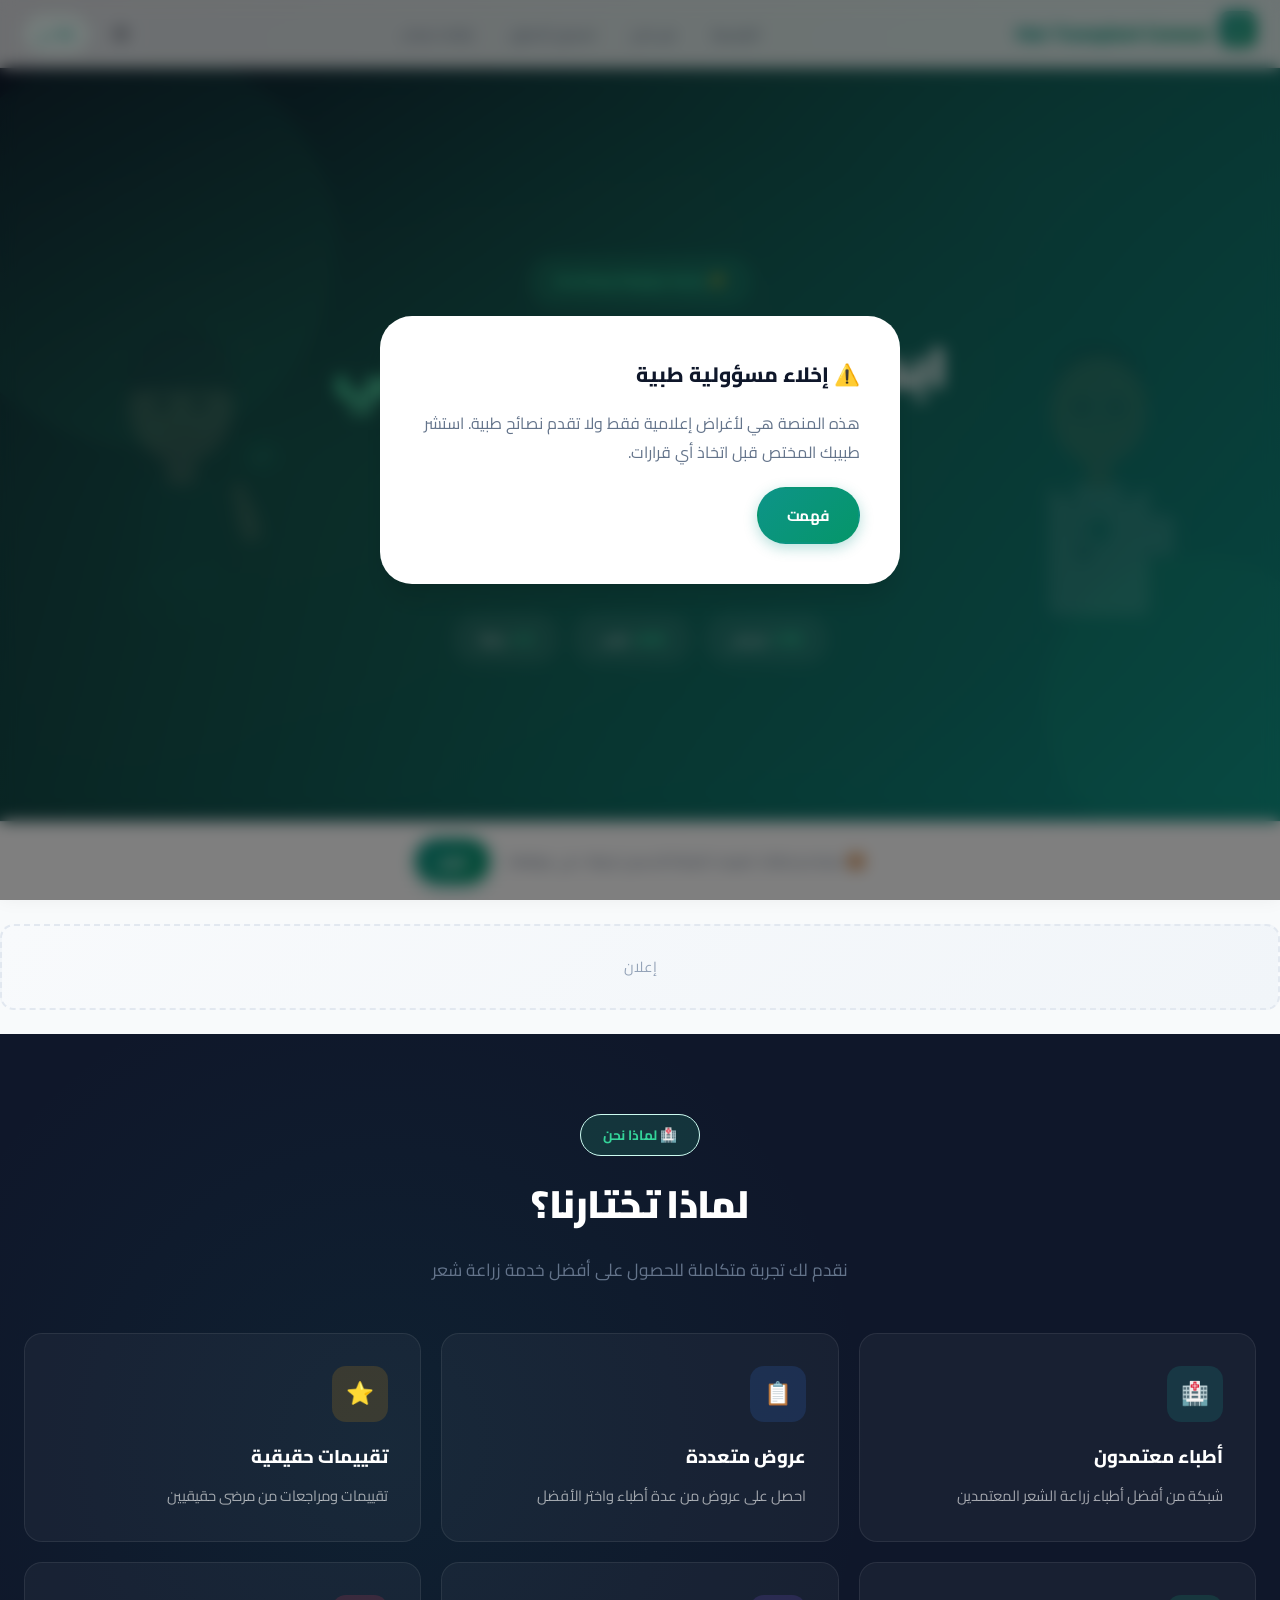
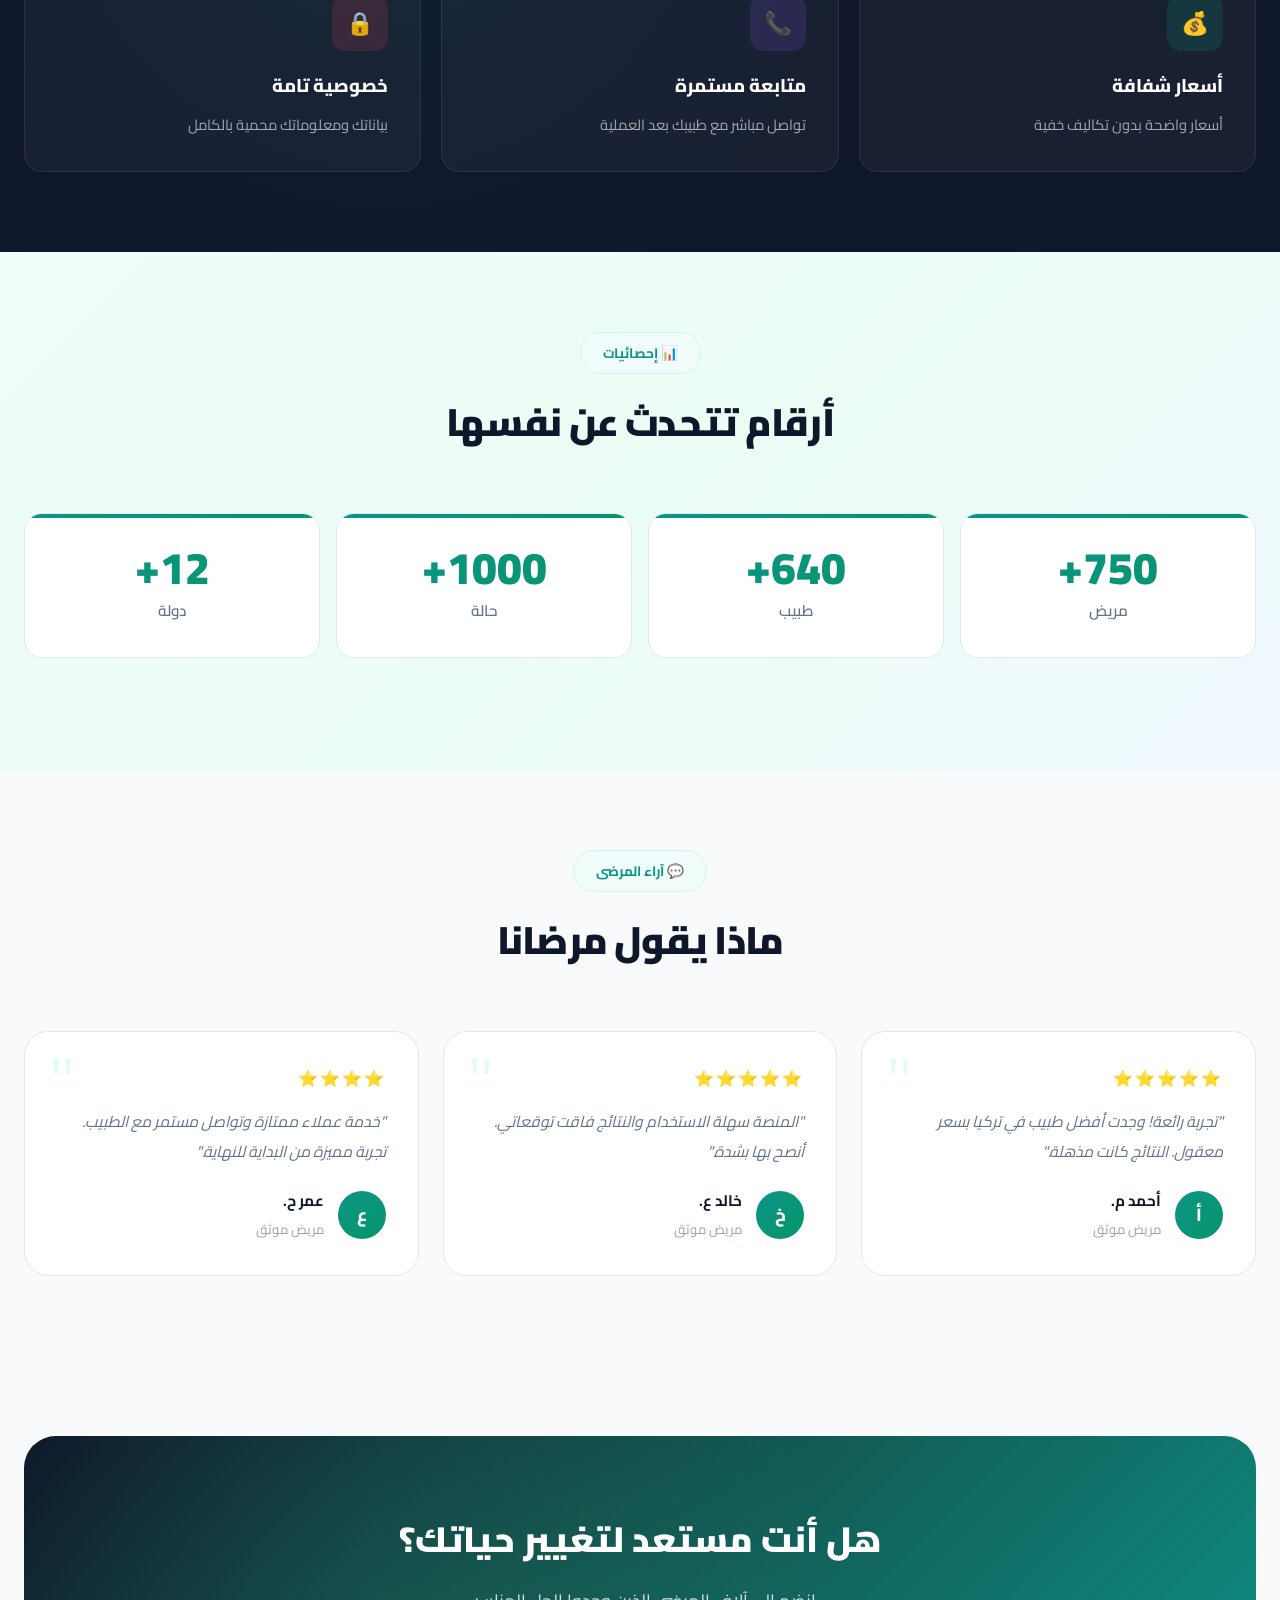
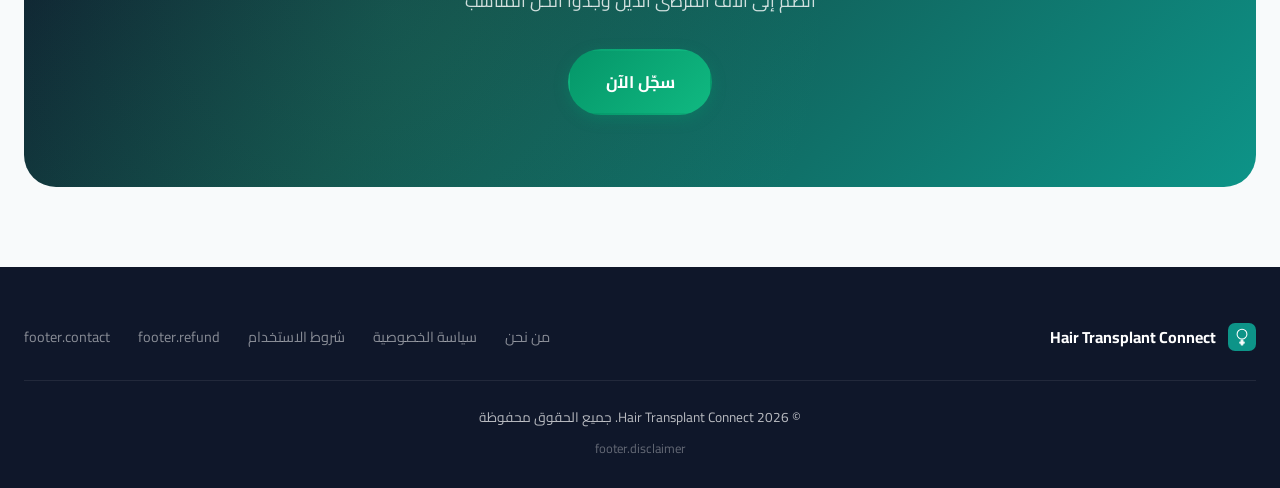
<file: index.html>
<!DOCTYPE html>
<html lang="ar" dir="rtl">
<head>
  <meta charset="UTF-8">
  <meta name="viewport" content="width=device-width, initial-scale=1.0">
  <meta name="description" content="منصة ربط مرضى زراعة الشعر بالأطباء المعتمدين - ابدأ رحلتك نحو شعر صحي مع أفضل الأطباء">
  <meta name="robots" content="index, follow">
  <meta name="keywords" content="زراعة شعر, hair transplant, عيادات زراعة الشعر, أطباء زراعة شعر">
  <meta property="og:title" content="Hair Transplant Connect — زراعة الشعر">
  <meta property="og:description" content="منصة ربط مرضى زراعة الشعر بالأطباء المعتمدين">
  <meta property="og:type" content="website">
  <meta name="twitter:card" content="summary">
  <meta name="theme-color" content="#0d9488">
  <meta name="apple-mobile-web-app-capable" content="yes">
  <meta name="apple-mobile-web-app-status-bar-style" content="black-translucent">
  <meta name="apple-mobile-web-app-title" content="Hair Transplant Connect">
  <title>Hair Transplant Connect | زراعة الشعر</title>

  <!-- Google Fonts - Cairo for Arabic, Inter for English -->
  <link rel="preconnect" href="https://fonts.googleapis.com">
  <link rel="preconnect" href="https://fonts.gstatic.com" crossorigin>
  <link id="fontLink" rel="stylesheet" href="https://fonts.googleapis.com/css2?family=Cairo:wght@300;400;600;700;800;900&display=swap">

  <!-- Favicon -->
  <link rel="icon" type="image/svg+xml" href="icons/icon.svg">
  <link rel="icon" type="image/png" sizes="32x32" href="icons/icon-96.png">
  <link rel="icon" type="image/png" sizes="16x16" href="icons/icon-48.png">
  <link rel="apple-touch-icon" sizes="180x180" href="icons/icon-180.png">
  <link rel="apple-touch-icon" sizes="152x152" href="icons/icon-152.png">
  <link rel="apple-touch-icon" sizes="144x144" href="icons/icon-144.png">
  <link rel="apple-touch-icon" href="icons/icon-180.png">

  <link rel="stylesheet" href="css/style.css?v=20260402f">
  <link rel="manifest" href="manifest.json">
</head>
<body>
  <!-- Header -->
  <header class="header">
    <div class="header-inner">
      <a href="#/" class="logo">
        <div class="logo-icon">
          <svg viewBox="0 0 40 40" width="36" height="36">
            <defs>
              <linearGradient id="logoGrad" x1="0%" y1="0%" x2="100%" y2="100%">
                <stop offset="0%" style="stop-color:#0d9488"/>
                <stop offset="100%" style="stop-color:#059669"/>
              </linearGradient>
            </defs>
            <rect width="40" height="40" rx="10" fill="url(#logoGrad)"/>
            <circle cx="20" cy="16" r="7" fill="none" stroke="white" stroke-width="1.5"/>
            <line x1="18" y1="10" x2="17" y2="7" stroke="#6ee7b7" stroke-width="1.2" stroke-linecap="round"/>
            <line x1="20" y1="9" x2="20" y2="6" stroke="#6ee7b7" stroke-width="1.2" stroke-linecap="round"/>
            <line x1="22" y1="10" x2="23" y2="7" stroke="#6ee7b7" stroke-width="1.2" stroke-linecap="round"/>
            <rect x="18" y="24" width="4" height="8" rx="1" fill="white" opacity="0.9"/>
            <rect x="16" y="26.5" width="8" height="3" rx="1" fill="white" opacity="0.9"/>
          </svg>
        </div>
        <span class="logo-text">Hair Transplant Connect</span>
      </a>
      <nav class="nav-links" id="navLinks">
        <a href="#/">الرئيسية</a>
        <a href="#/login">تسجيل الدخول</a>
      </nav>
      <div class="header-actions">
        <span class="user-badge" id="userBadge" style="display:none"></span>
        <button class="notif-bell" id="notifBell" title="Notifications">
          <svg width="20" height="20" viewBox="0 0 24 24" fill="none" stroke="currentColor" stroke-width="2" stroke-linecap="round" stroke-linejoin="round"><path d="M18 8A6 6 0 0 0 6 8c0 7-3 9-3 9h18s-3-2-3-9"/><path d="M13.73 21a2 2 0 0 1-3.46 0"/></svg>
          <span class="notif-count" id="notifCount" style="display:none">0</span>
        </button>
        <button class="theme-toggle" id="themeToggle" title="ليل / نهار">
          <svg class="icon-sun" width="20" height="20" viewBox="0 0 24 24" fill="none" stroke="currentColor" stroke-width="2"><circle cx="12" cy="12" r="5"/><line x1="12" y1="1" x2="12" y2="3"/><line x1="12" y1="21" x2="12" y2="23"/><line x1="4.22" y1="4.22" x2="5.64" y2="5.64"/><line x1="18.36" y1="18.36" x2="19.78" y2="19.78"/><line x1="1" y1="12" x2="3" y2="12"/><line x1="21" y1="12" x2="23" y2="12"/><line x1="4.22" y1="19.78" x2="5.64" y2="18.36"/><line x1="18.36" y1="5.64" x2="19.78" y2="4.22"/></svg>
          <svg class="icon-moon" width="20" height="20" viewBox="0 0 24 24" fill="none" stroke="currentColor" stroke-width="2" style="display:none"><path d="M21 12.79A9 9 0 1 1 11.21 3 7 7 0 0 0 21 12.79z"/></svg>
        </button>
        <button class="lang-toggle" id="langToggle">EN / ع</button>
        <button class="logout-btn" id="logoutBtn" style="display:none">تسجيل الخروج</button>
        <button class="mobile-menu-btn" id="mobileMenuBtn">
          <svg width="24" height="24" viewBox="0 0 24 24" fill="none" stroke="currentColor" stroke-width="2"><line x1="3" y1="6" x2="21" y2="6"/><line x1="3" y1="12" x2="21" y2="12"/><line x1="3" y1="18" x2="21" y2="18"/></svg>
        </button>
      </div>
    </div>
  </header>

  <!-- Main App -->
  <main id="app">
    <!-- Fallback content (shows if JS fails) -->
    <section class="hero">
      <div class="hero-bg"></div>
      <div class="hero-gradient"></div>
      <div class="hero-particles"></div>
      <div class="hero-content">
        <span class="hero-badge">✨ منصة موثوقة ومعتمدة</span>
        <h1 class="hero-title">ابدأ رحلتك نحو <span class="gradient-text">شعر صحي</span></h1>
        <p class="hero-subtitle">منصة موثوقة تربطك بأفضل أطباء زراعة الشعر في المنطقة</p>
        <div class="hero-ctas">
          <a href="#/register/patient" class="btn btn-accent btn-lg pulse-btn">ابدأ الآن</a>
          <a href="#/register/doctor" class="btn btn-outline-light btn-lg">انضم كطبيب</a>
        </div>
        <div class="hero-stats">
          <div class="stat-pill"><strong>2,500+</strong> مريض</div>
          <div class="stat-pill"><strong>150+</strong> طبيب</div>
          <div class="stat-pill"><strong>12+</strong> دولة</div>
        </div>
      </div>
    </section>
  </main>

  <!-- Footer -->
  <footer class="footer">
    <div class="footer-top">
      <div class="footer-brand">
        <svg viewBox="0 0 40 40" width="28" height="28">
          <rect width="40" height="40" rx="10" fill="#0d9488"/>
          <circle cx="20" cy="16" r="7" fill="none" stroke="white" stroke-width="1.5"/>
          <rect x="18" y="24" width="4" height="8" rx="1" fill="white" opacity="0.9"/>
          <rect x="16" y="26.5" width="8" height="3" rx="1" fill="white" opacity="0.9"/>
        </svg>
        <span>Hair Transplant Connect</span>
      </div>
      <div class="footer-links">
        <a href="#/about" data-t="nav.about">من نحن</a>
        <a href="#/privacy" data-t="footer.privacy">سياسة الخصوصية</a>
        <a href="#/terms" data-t="footer.terms">شروط الاستخدام</a>
        <a href="#/refund" data-t="footer.refund">سياسة الاسترجاع</a>
        <a href="#/contact" data-t="footer.contact">تواصل معنا</a>
      </div>
    </div>
    <div class="footer-bottom">
      <p>© 2026 Hair Transplant Connect. <span data-t="footer.rights">جميع الحقوق محفوظة</span></p>
      <p class="medical-disclaimer" data-t="footer.disclaimer">هذه المنصة لأغراض إعلامية فقط ولا تقدم نصائح طبية</p>
    </div>
  </footer>

  <!-- Modals -->
  <div id="disclaimerModal" style="display:none"></div>
  <div id="cookieBanner" style="display:none"></div>
  <div id="toastContainer"></div>

  <!-- Service Worker -->
  <script>
    if ('serviceWorker' in navigator) {
      navigator.serviceWorker.register('sw.js').catch(function(){});
    }
  </script>

  <!-- App Scripts -->
  <script src="js/i18n.js?v=20260402f"></script>
  <script src="js/data.js?v=20260402f"></script>
  <script src="js/app.js?v=20260402f"></script>
</body>
</html>
</file>
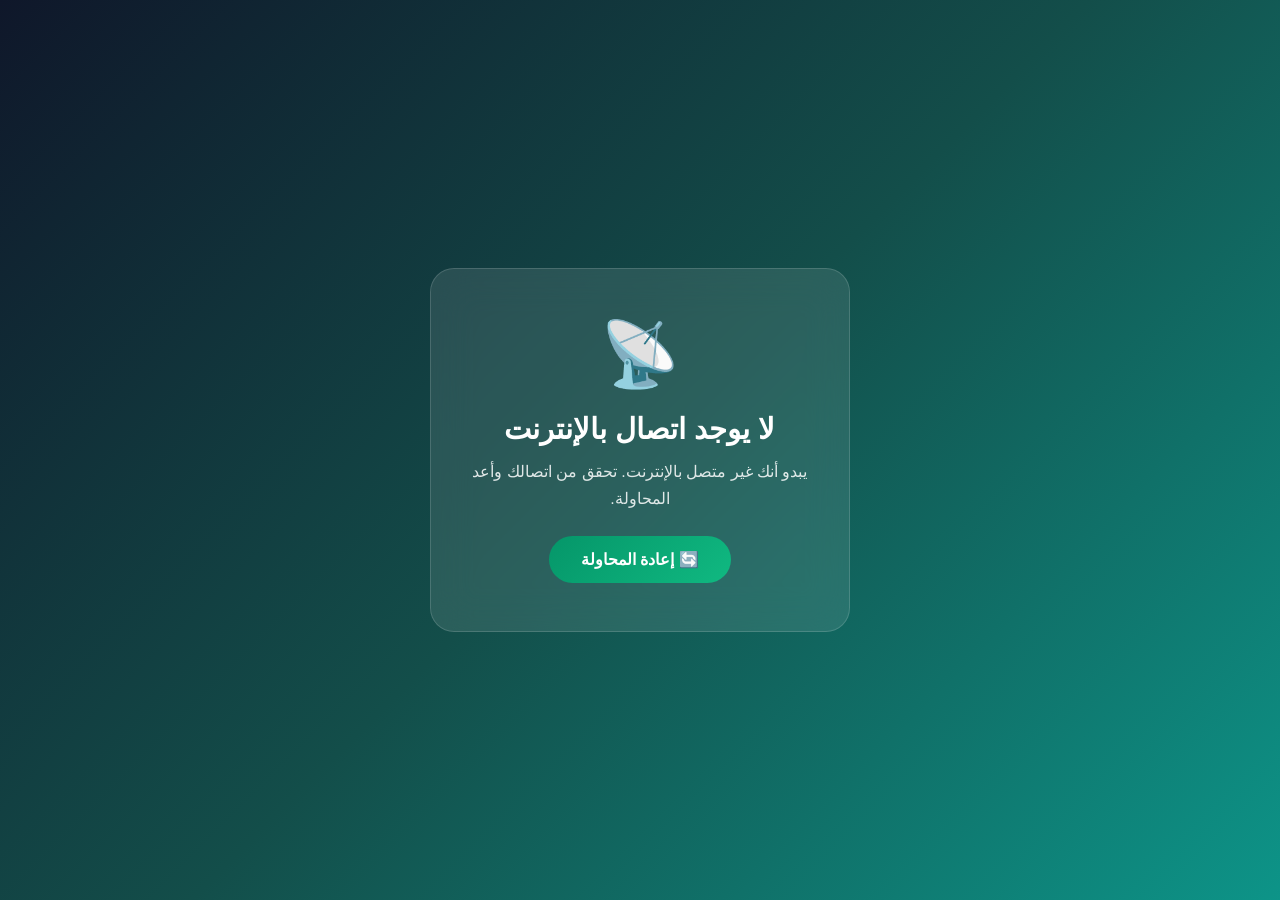
<file: offline.html>
<!DOCTYPE html>
<html lang="ar" dir="rtl">
<head>
  <meta charset="UTF-8">
  <meta name="viewport" content="width=device-width, initial-scale=1.0">
  <title>بدون اتصال | Hair Transplant Connect</title>
  <link rel="icon" type="image/png" href="icons/icon-96.png">
  <style>
    * { box-sizing: border-box; margin: 0; padding: 0; }
    body {
      font-family: 'Cairo', 'Segoe UI', Tahoma, Arial, sans-serif;
      background: linear-gradient(135deg, #0f172a, #134e4a, #0d9488);
      min-height: 100vh;
      display: flex; align-items: center; justify-content: center;
      color: white; text-align: center; padding: 20px;
    }
    .card {
      background: rgba(255,255,255,0.1); backdrop-filter: blur(20px);
      border: 1px solid rgba(255,255,255,0.15);
      border-radius: 24px; padding: 48px 32px; max-width: 420px;
    }
    .icon { font-size: 4rem; margin-bottom: 20px; }
    h1 { font-size: 1.8rem; margin-bottom: 12px; }
    p { opacity: 0.85; font-size: 1rem; line-height: 1.7; margin-bottom: 24px; }
    .btn {
      display: inline-block; padding: 14px 32px;
      background: linear-gradient(135deg, #059669, #10b981);
      color: white; border: none; border-radius: 999px;
      font-size: 1rem; font-weight: 700; cursor: pointer;
      text-decoration: none; transition: 0.3s;
    }
    .btn:hover { transform: translateY(-2px); box-shadow: 0 8px 25px rgba(5,150,105,0.4); }
  </style>
</head>
<body>
  <div class="card">
    <div class="icon">📡</div>
    <h1>لا يوجد اتصال بالإنترنت</h1>
    <p>يبدو أنك غير متصل بالإنترنت. تحقق من اتصالك وأعد المحاولة.</p>
    <button class="btn" onclick="location.reload()">🔄 إعادة المحاولة</button>
  </div>
</body>
</html>
</file>
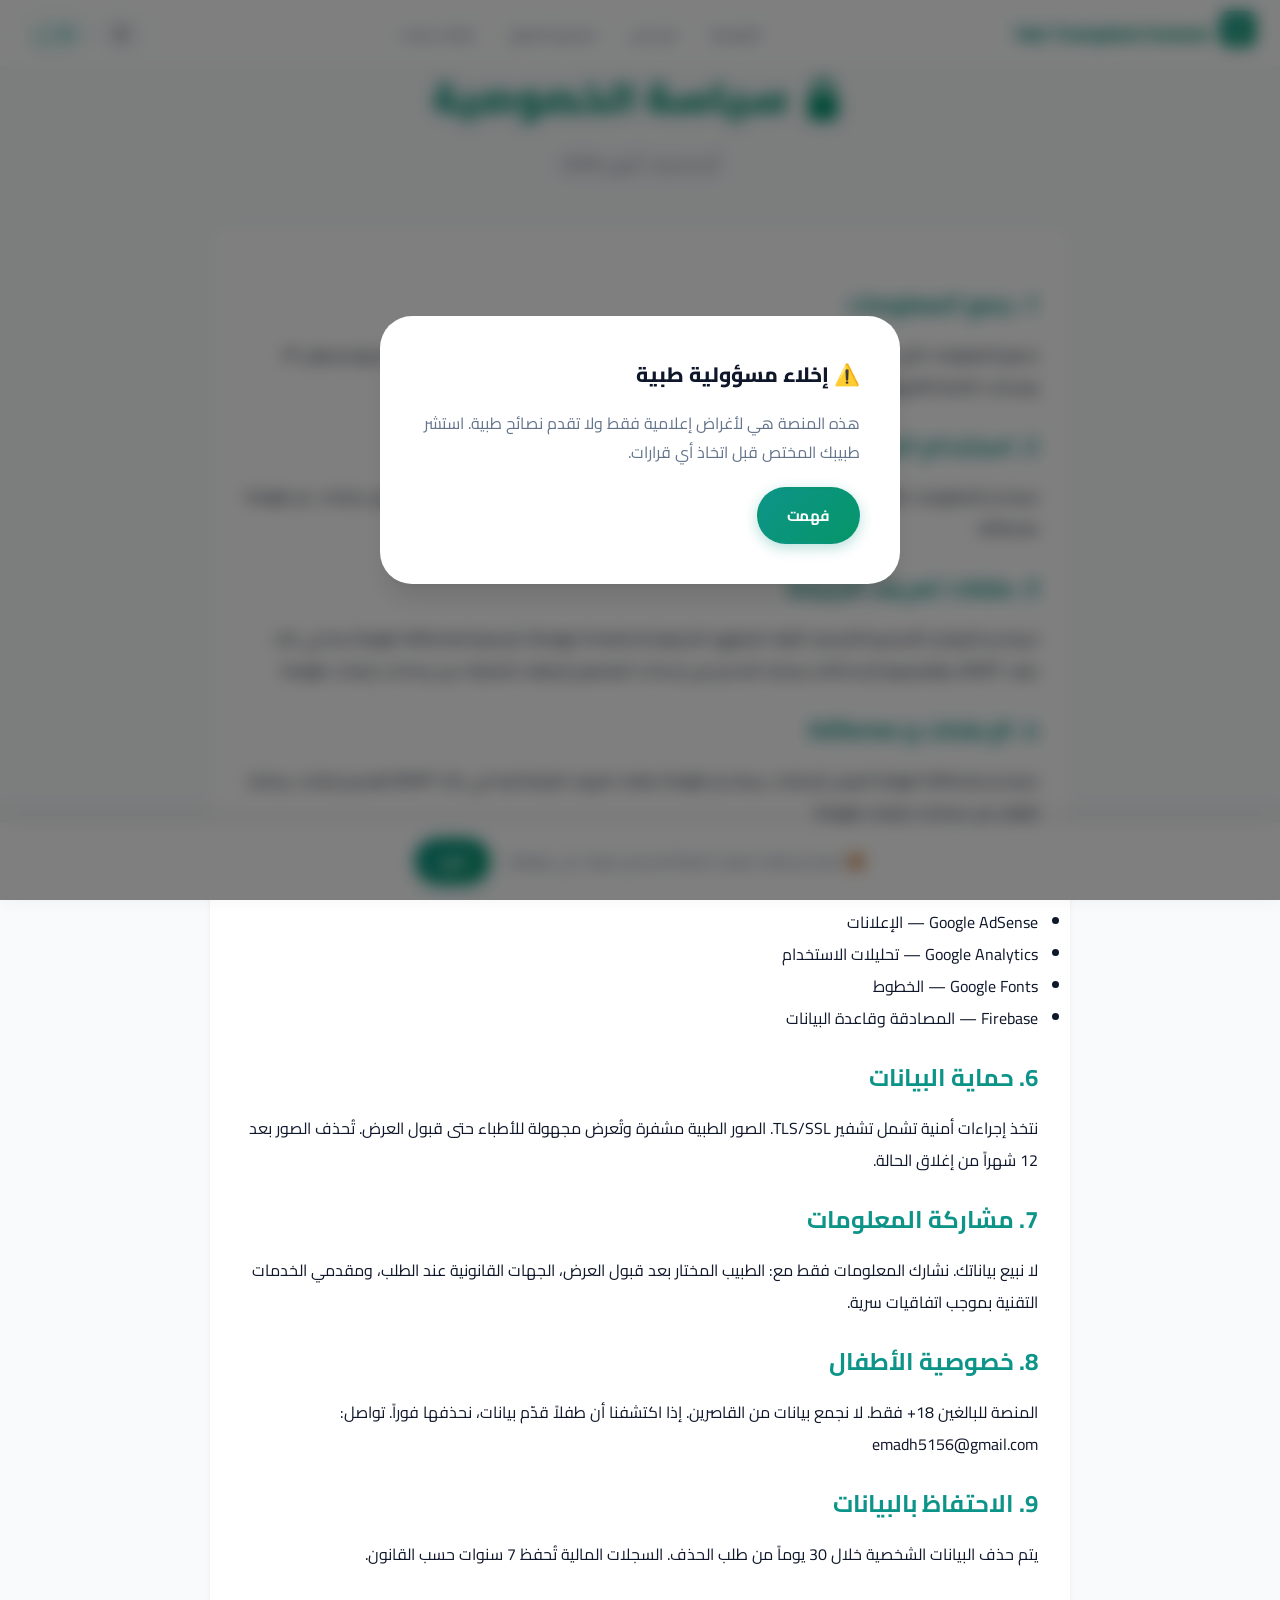
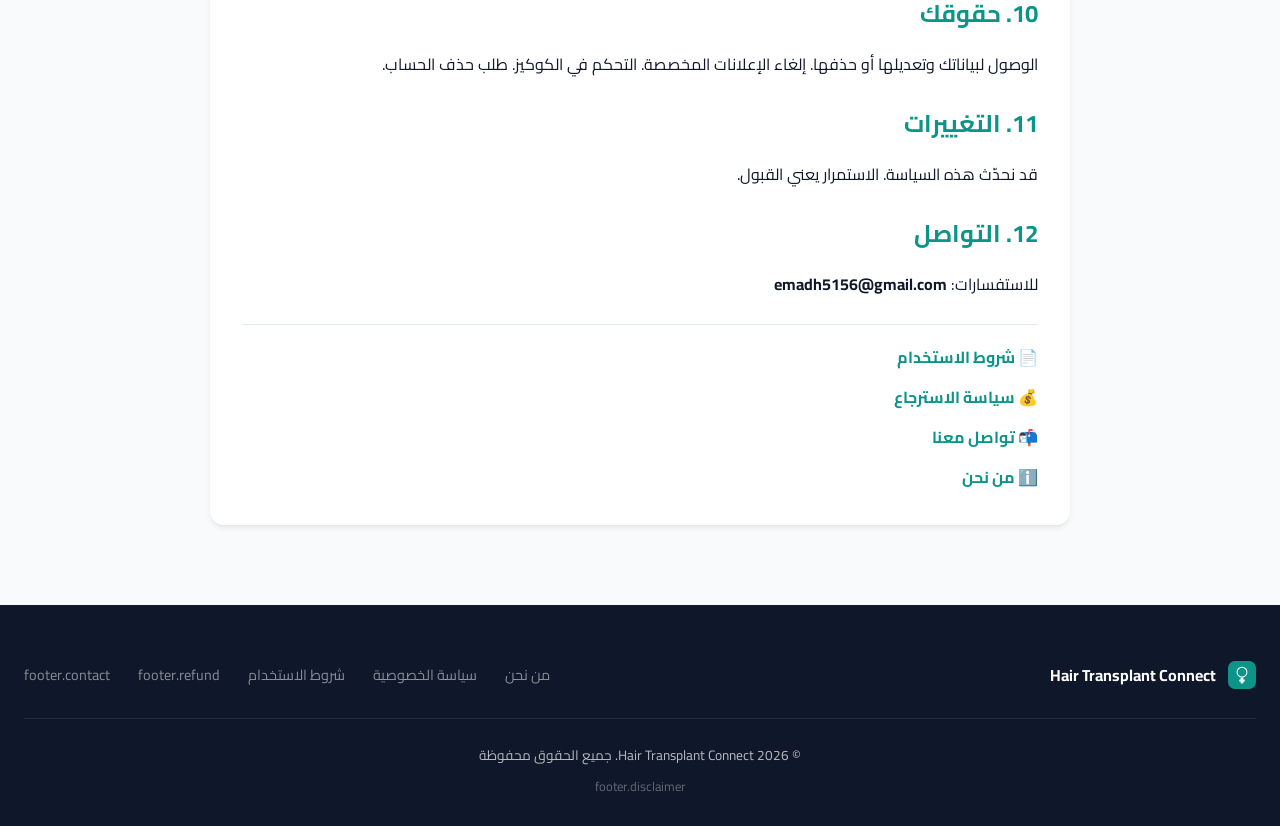
<file: privacy.html>
<!DOCTYPE html>
<html lang="ar" dir="rtl">
<head>
  <meta charset="UTF-8">
  <meta name="viewport" content="width=device-width, initial-scale=1.0">
  <title>سياسة الخصوصية | Hair Transplant Connect</title>
  <meta http-equiv="refresh" content="0;url=index.html#/privacy">
  <link rel="icon" type="image/png" href="icons/icon-96.png">
</head>
<body>
  <script>location.replace('index.html#/privacy');</script>
  <p>جاري التحويل... <a href="index.html#/privacy">اضغط هنا</a></p>
</body>
</html>
</file>
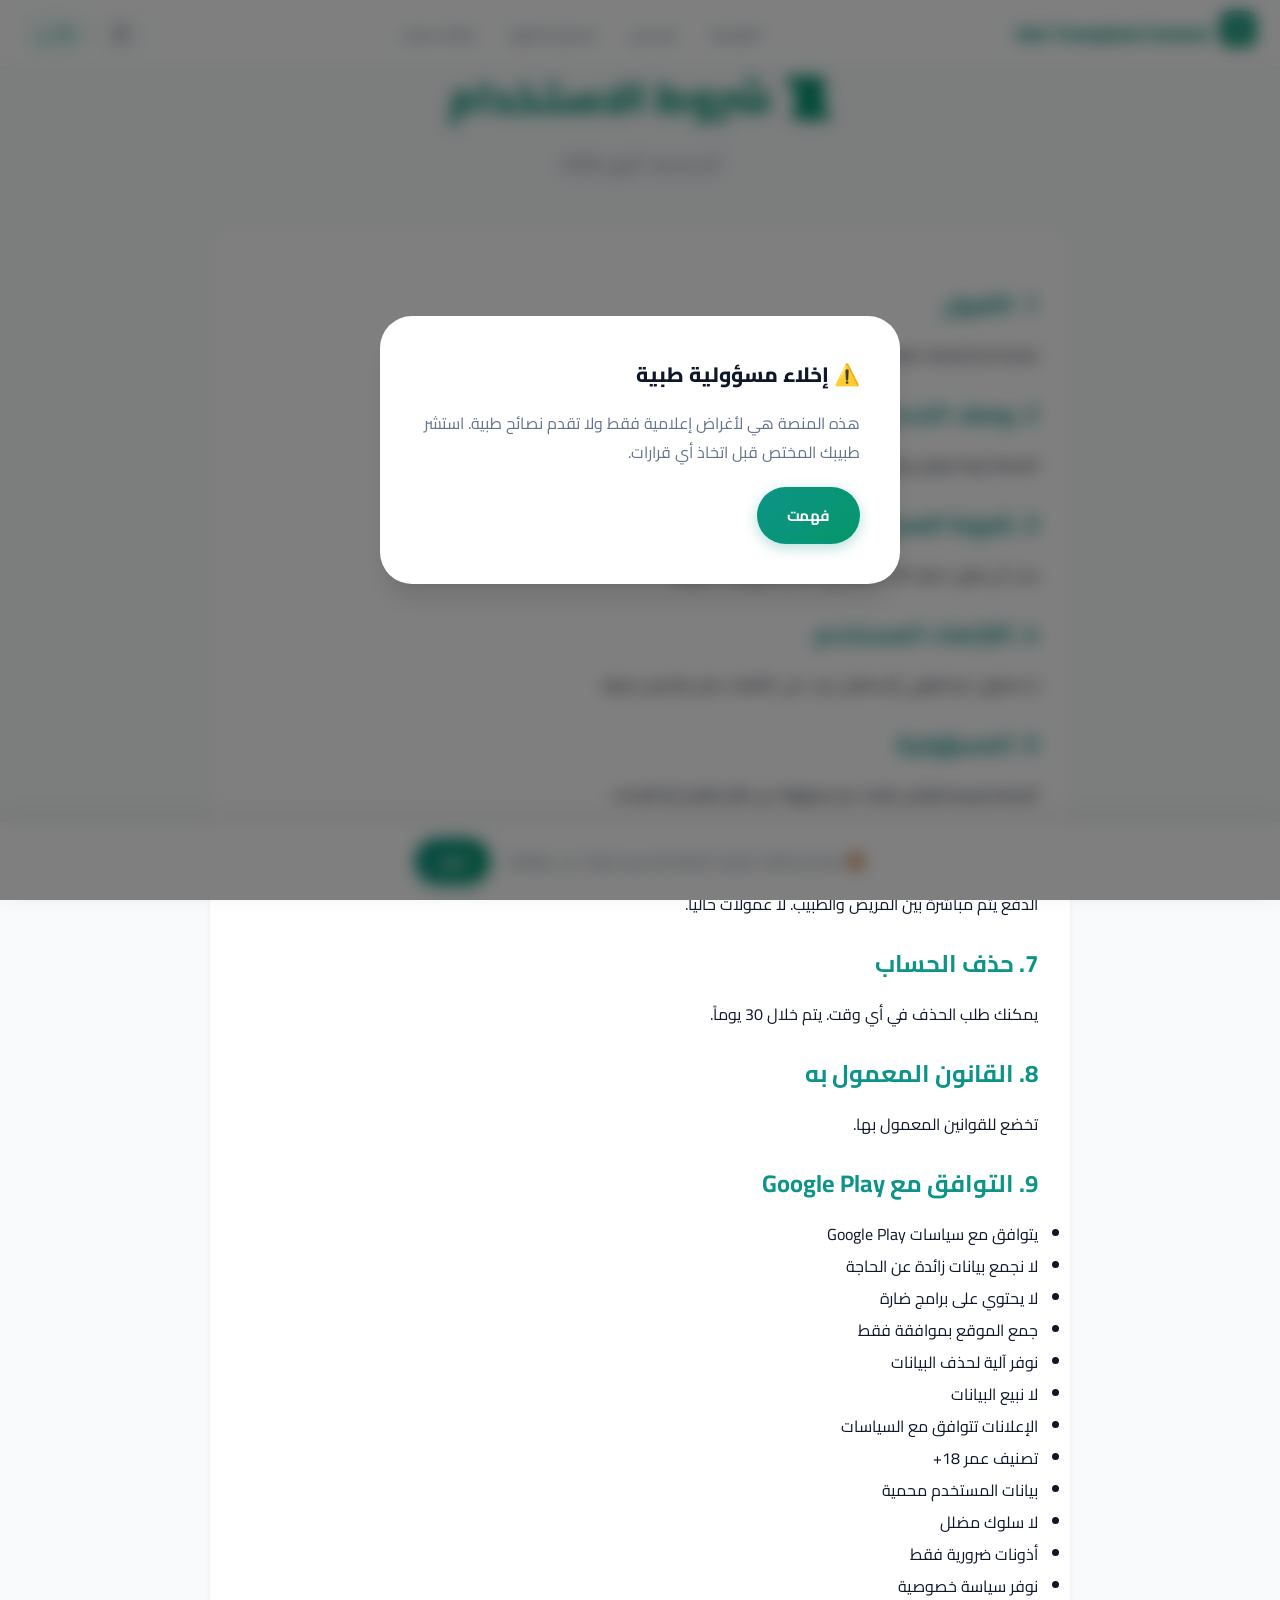
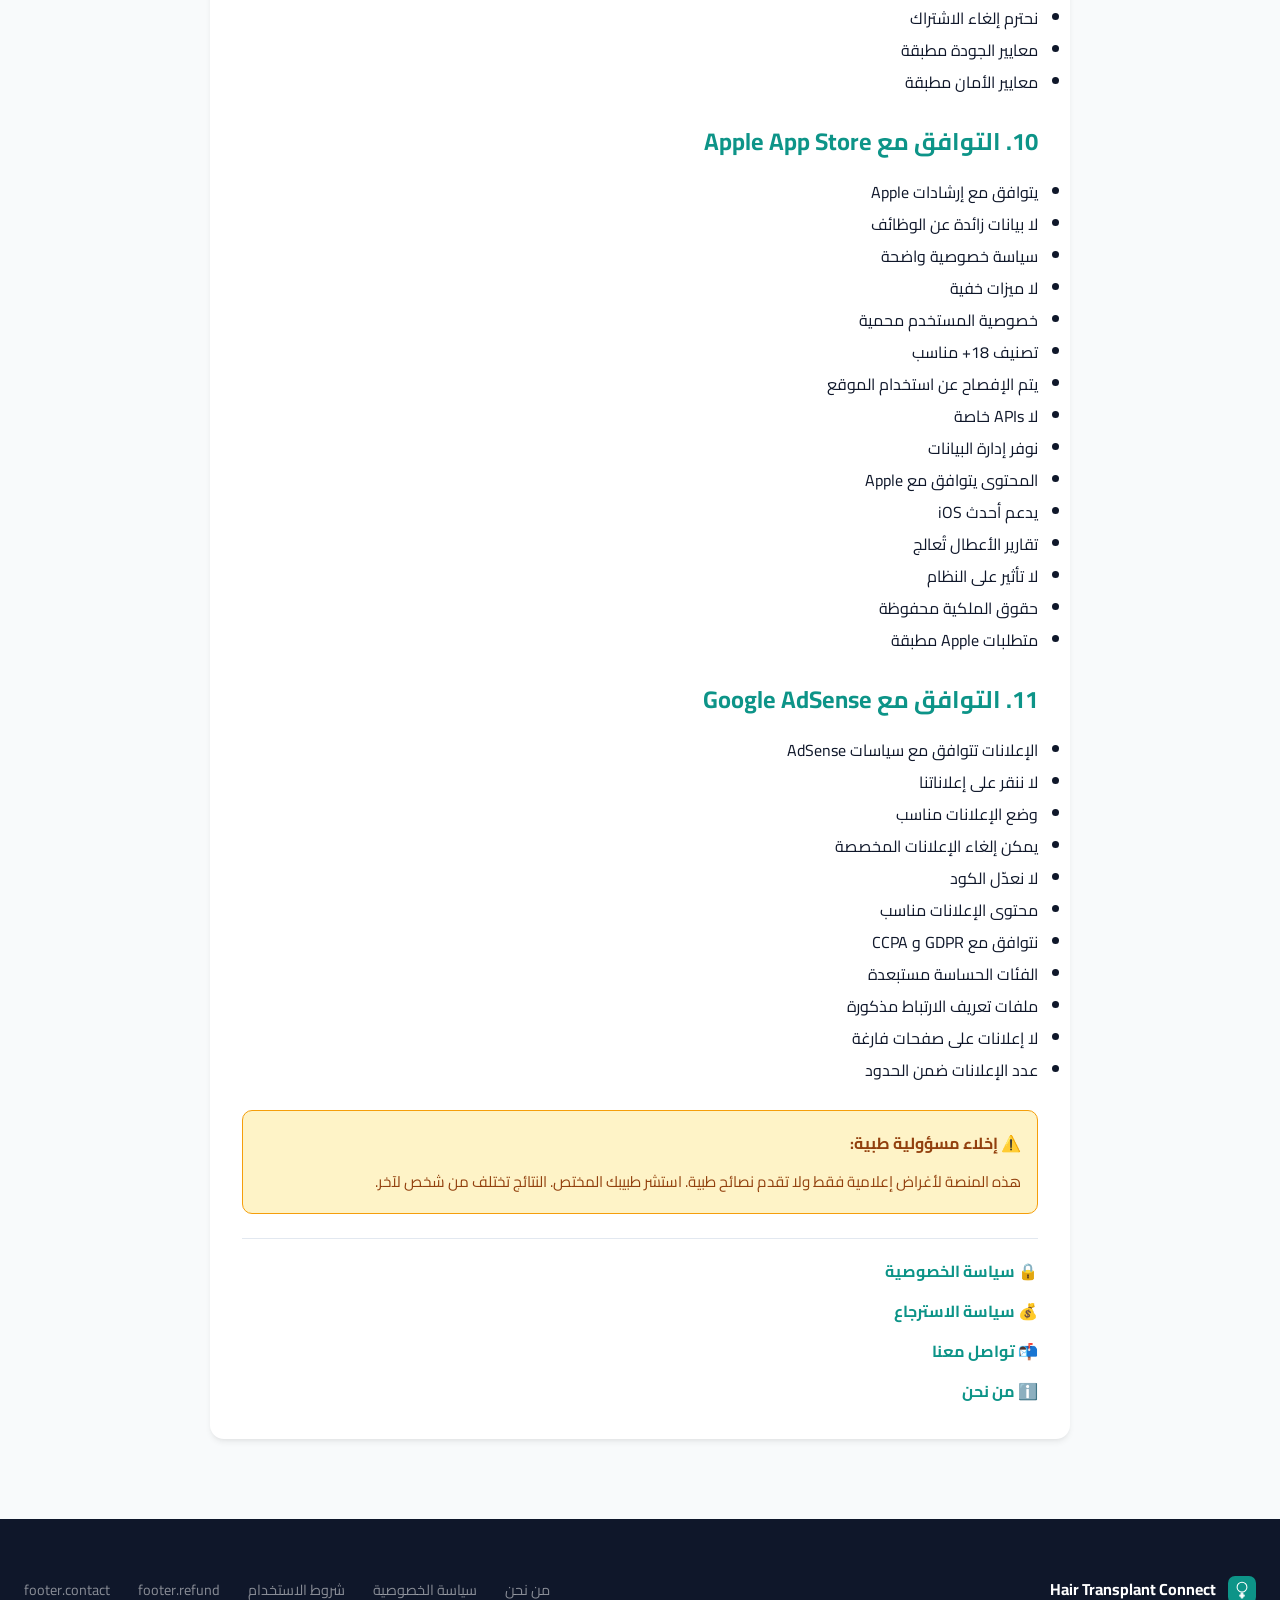
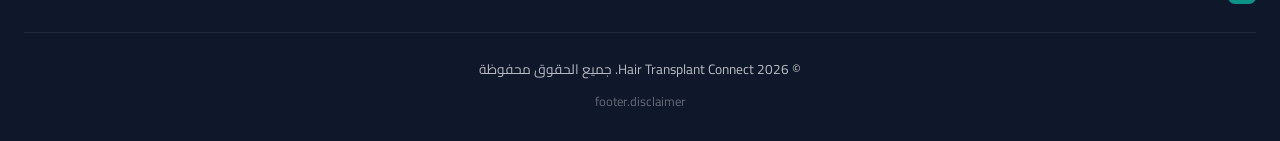
<file: terms.html>
<!DOCTYPE html>
<html lang="ar" dir="rtl">
<head>
  <meta charset="UTF-8">
  <meta name="viewport" content="width=device-width, initial-scale=1.0">
  <title>شروط الاستخدام | Hair Transplant Connect</title>
  <meta http-equiv="refresh" content="0;url=index.html#/terms">
  <link rel="icon" type="image/png" href="icons/icon-96.png">
</head>
<body>
  <script>location.replace('index.html#/terms');</script>
  <p>جاري التحويل... <a href="index.html#/terms">اضغط هنا</a></p>
</body>
</html>
</file>
<file: css/style.css>
/* ═══════════════════════════════════════════════════
   HAIR TRANSPLANT CONNECT — Modern Master Stylesheet
   Teal/Emerald Medical Theme
   ═══════════════════════════════════════════════════ */

/* ── CSS Variables ── */
:root {
  --primary: #0d9488;
  --primary-light: #14b8a6;
  --primary-dark: #0f766e;
  --primary-50: #f0fdfa;
  --primary-100: #ccfbf1;
  --primary-200: #99f6e4;
  --accent: #059669;
  --accent-light: #34d399;
  --accent-dark: #047857;
  --gold: #f59e0b;
  --gold-light: #fbbf24;
  --rose: #f43f5e;
  --rose-light: #fb7185;
  --bg: #f8fafb;
  --bg-card: #ffffff;
  --bg-dark: #0f172a;
  --bg-darker: #020617;
  --text: #0f172a;
  --text-secondary: #64748b;
  --text-light: #94a3b8;
  --text-inverse: #ffffff;
  --border: #e2e8f0;
  --border-light: #f1f5f9;
  --shadow-sm: 0 1px 2px rgba(0,0,0,0.05);
  --shadow-md: 0 4px 6px -1px rgba(0,0,0,0.07), 0 2px 4px -2px rgba(0,0,0,0.05);
  --shadow-lg: 0 10px 15px -3px rgba(0,0,0,0.08), 0 4px 6px -4px rgba(0,0,0,0.05);
  --shadow-xl: 0 20px 25px -5px rgba(0,0,0,0.1), 0 8px 10px -6px rgba(0,0,0,0.06);
  --shadow-glow: 0 0 20px rgba(13,148,136,0.15);
  --shadow-glow-accent: 0 0 20px rgba(5,150,105,0.15);
  --radius-sm: 10px;
  --radius-md: 14px;
  --radius-lg: 18px;
  --radius-xl: 24px;
  --radius-2xl: 32px;
  --radius-full: 999px;
  --font: 'Cairo', 'Segoe UI', Tahoma, Arial, 'Noto Sans Arabic', sans-serif;
  --transition: 0.3s cubic-bezier(0.4, 0, 0.2, 1);
  --transition-bounce: 0.4s cubic-bezier(0.34, 1.56, 0.64, 1);
  --gradient-primary: linear-gradient(135deg, #0d9488, #059669);
  --gradient-primary-h: linear-gradient(90deg, #0d9488, #059669);
  --gradient-hero: linear-gradient(135deg, #0f172a 0%, #134e4a 40%, #0d9488 100%);
  --gradient-mint: linear-gradient(135deg, #34d399, #14b8a6);
  --gradient-card: linear-gradient(135deg, #f0fdfa, #ecfdf5);
  --gradient-warm: linear-gradient(135deg, #f59e0b, #f97316);
}

/* ── Dark Theme ── */
[data-theme="dark"] {
  --bg: #0f172a;
  --bg-card: #1e293b;
  --bg-dark: #020617;
  --bg-darker: #000000;
  --text: #f1f5f9;
  --text-secondary: #94a3b8;
  --text-light: #64748b;
  --text-inverse: #0f172a;
  --border: #334155;
  --border-light: #1e293b;
  --primary-50: #0f172a;
  --primary-100: #134e4a;
  --primary-200: #115e59;
  --shadow-sm: 0 1px 2px rgba(0,0,0,0.3);
  --shadow-md: 0 4px 6px -1px rgba(0,0,0,0.4), 0 2px 4px -2px rgba(0,0,0,0.3);
  --shadow-lg: 0 10px 15px -3px rgba(0,0,0,0.5), 0 4px 6px -4px rgba(0,0,0,0.4);
  --shadow-xl: 0 20px 25px -5px rgba(0,0,0,0.6), 0 8px 10px -6px rgba(0,0,0,0.5);
  --shadow-glow: 0 0 30px rgba(13,148,136,0.25);
  --gradient-card: linear-gradient(135deg, #1e293b, #134e4a);
}

/* ── Theme Toggle Button ── */
.theme-toggle {
  background: none;
  border: 2px solid var(--border);
  border-radius: var(--radius-full);
  padding: 6px 10px;
  cursor: pointer;
  color: var(--text);
  transition: var(--transition);
  display: inline-flex;
  align-items: center;
  gap: 4px;
  line-height: 1;
}
.theme-toggle:hover {
  border-color: var(--primary);
  background: var(--primary-50);
  color: var(--primary);
}

/* ── Reset ── */
*, *::before, *::after { box-sizing: border-box; margin: 0; padding: 0; }
html { scroll-behavior: smooth; }

body {
  font-family: var(--font);
  background: var(--bg);
  color: var(--text);
  line-height: 1.8;
  overflow-x: hidden;
  -webkit-font-smoothing: antialiased;
  -moz-osx-font-smoothing: grayscale;
}

[dir="ltr"] body { font-family: 'Inter', 'Segoe UI', Tahoma, Arial, sans-serif; }

a { color: var(--primary); text-decoration: none; transition: var(--transition); }
a:hover { color: var(--primary-dark); }
img { max-width: 100%; display: block; }

/* ── Scrollbar ── */
::-webkit-scrollbar { width: 8px; }
::-webkit-scrollbar-track { background: var(--bg); }
::-webkit-scrollbar-thumb { background: linear-gradient(180deg, var(--primary-light), var(--accent-light)); border-radius: 10px; }
::-webkit-scrollbar-thumb:hover { background: var(--primary); }

/* ── Selection ── */
::selection { background: var(--primary-200); color: var(--bg-dark); }

/* ═══════════ BUTTONS ═══════════ */
.btn {
  display: inline-flex; align-items: center; justify-content: center; gap: 8px;
  padding: 12px 28px; border-radius: var(--radius-full);
  font-family: inherit; font-weight: 700; font-size: 0.95rem;
  border: 2px solid transparent; cursor: pointer;
  transition: all var(--transition); white-space: nowrap;
  letter-spacing: -0.01em;
}
.btn-sm { padding: 8px 20px; font-size: 0.85rem; }
.btn-lg { padding: 16px 36px; font-size: 1.05rem; }
.btn-full { width: 100%; justify-content: center; }
.btn-block { width: 100%; justify-content: center; }

.btn-primary {
  background: var(--gradient-primary); color: white;
  border-color: transparent;
  box-shadow: 0 4px 14px rgba(13,148,136,0.3);
}
.btn-primary:hover {
  transform: translateY(-2px);
  box-shadow: 0 8px 25px rgba(13,148,136,0.4);
  color: white;
}

.btn-accent {
  background: linear-gradient(135deg, #059669, #10b981);
  color: white; border-color: transparent;
  box-shadow: 0 4px 14px rgba(5,150,105,0.35);
}
.btn-accent:hover {
  transform: translateY(-2px);
  box-shadow: 0 8px 25px rgba(5,150,105,0.45);
  color: white;
}

.btn-outline {
  background: transparent; color: var(--primary); border-color: var(--primary);
}
.btn-outline:hover {
  background: var(--primary); color: white; transform: translateY(-2px);
}

.btn-outline-light {
  background: rgba(255,255,255,0.1); color: white;
  border-color: rgba(255,255,255,0.3);
  backdrop-filter: blur(8px);
}
.btn-outline-light:hover {
  background: rgba(255,255,255,0.2);
  border-color: rgba(255,255,255,0.5);
  color: white; transform: translateY(-2px);
}

.btn-ghost {
  background: transparent; color: var(--text-secondary); border-color: var(--border);
}
.btn-ghost:hover { border-color: var(--primary); color: var(--primary); background: var(--primary-50); }

.btn-danger {
  background: linear-gradient(135deg, #ef4444, #dc2626);
  color: white; border-color: transparent;
}
.btn-danger:hover { background: linear-gradient(135deg, #dc2626, #b91c1c); }

.pulse-btn {
  animation: pulse 2.5s infinite;
}
@keyframes pulse {
  0%, 100% { box-shadow: 0 0 0 0 rgba(5,150,105,0.5); }
  50% { box-shadow: 0 0 0 16px rgba(5,150,105,0); }
}

/* ═══════════ FORMS ═══════════ */
.form-group { margin-bottom: 20px; position: relative; }
.form-group label {
  display: block; margin-bottom: 8px; font-weight: 700;
  font-size: 0.88rem; color: var(--text);
  letter-spacing: -0.01em;
}
.form-group input,
.form-group select,
.form-group textarea {
  width: 100%; padding: 13px 18px; border: 2px solid var(--border);
  border-radius: var(--radius-md); font-family: inherit; font-size: 0.95rem;
  transition: var(--transition); background: var(--bg-card);
  color: var(--text); line-height: 1.5;
}
.form-group input:focus,
.form-group select:focus,
.form-group textarea:focus {
  outline: none; border-color: var(--primary);
  box-shadow: 0 0 0 4px rgba(13,148,136,0.1);
}
.form-group input::placeholder,
.form-group textarea::placeholder {
  color: var(--text-light);
}

.form-control {
  width: 100%; padding: 13px 18px; border: 2px solid var(--border);
  border-radius: var(--radius-md); font-family: inherit; font-size: 0.95rem;
  transition: var(--transition); background: var(--bg-card);
  color: var(--text); line-height: 1.5;
}
.form-control:focus {
  outline: none; border-color: var(--primary);
  box-shadow: 0 0 0 4px rgba(13,148,136,0.1);
}

.form-row { display: grid; grid-template-columns: 1fr 1fr; gap: 16px; }
@media (max-width: 600px) { .form-row { grid-template-columns: 1fr; } }

.input-icon {
  position: absolute; top: 40px; left: 16px;
  color: var(--text-light); font-size: 1rem;
}
[dir="ltr"] .input-icon { left: auto; right: 16px; }

.checkbox-label {
  display: flex; align-items: flex-start; gap: 10px;
  margin-bottom: 16px; font-size: 0.9rem; cursor: pointer;
}
.checkbox-label input[type="checkbox"] {
  width: 18px; height: 18px; margin-top: 3px; accent-color: var(--primary);
  flex-shrink: 0;
}

/* ═══════════ HEADER / NAVIGATION ═══════════ */
.header {
  position: fixed; top: 0; left: 0; right: 0; z-index: 1000;
  background: rgba(255,255,255,0.85);
  backdrop-filter: blur(20px) saturate(180%);
  border-bottom: 1px solid rgba(0,0,0,0.06);
  padding: 0 24px; height: 68px;
  transition: var(--transition);
}
.header.scrolled {
  box-shadow: var(--shadow-md);
  background: rgba(255,255,255,0.95);
}

.header-inner {
  max-width: 1280px; margin: 0 auto;
  display: flex; align-items: center; justify-content: space-between;
  height: 100%;
}

.logo {
  display: flex; align-items: center; gap: 10px;
  color: var(--text); font-weight: 800; font-size: 1.05rem;
}
.logo:hover { color: var(--text); }
.logo-text {
  background: var(--gradient-primary);
  -webkit-background-clip: text; -webkit-text-fill-color: transparent;
  font-weight: 900; font-size: 1.15rem;
}

.nav-links { display: flex; gap: 4px; }
.nav-links a {
  color: var(--text-secondary); padding: 8px 16px;
  border-radius: var(--radius-full); font-size: 0.9rem;
  font-weight: 600; transition: var(--transition);
}
.nav-links a:hover, .nav-links a.active {
  color: var(--primary); background: var(--primary-50);
}

.header-actions { display: flex; align-items: center; gap: 10px; }

.user-badge {
  background: var(--primary-50); color: var(--primary);
  padding: 6px 14px; border-radius: var(--radius-full);
  font-size: 0.85rem; font-weight: 700;
}

.notif-bell {
  position: relative; background: none; border: none;
  color: var(--text-secondary); cursor: pointer;
  padding: 8px; border-radius: var(--radius-full);
  transition: var(--transition);
}
.notif-bell:hover { background: var(--primary-50); color: var(--primary); }
.notif-count {
  position: absolute; top: 2px; right: 2px;
  background: var(--rose); color: white;
  font-size: 0.6rem; width: 16px; height: 16px;
  border-radius: 50%; display: flex; align-items: center;
  justify-content: center; font-weight: 800;
}

.lang-toggle {
  background: var(--primary-50); border: 1px solid var(--primary-100);
  color: var(--primary); padding: 6px 14px; border-radius: var(--radius-full);
  cursor: pointer; font-weight: 700; font-size: 0.8rem;
  transition: var(--transition); font-family: inherit;
}
.lang-toggle:hover { background: var(--primary-100); }

.logout-btn {
  background: none; border: 1px solid var(--border);
  color: var(--rose); padding: 6px 14px; border-radius: var(--radius-full);
  cursor: pointer; font-weight: 600; font-size: 0.85rem;
  font-family: inherit; transition: var(--transition);
}
.logout-btn:hover { background: #fef2f2; border-color: var(--rose); }

.mobile-menu-btn {
  display: none; background: none; border: none;
  color: var(--text); cursor: pointer; padding: 6px;
  border-radius: var(--radius-sm);
}
.mobile-menu-btn:hover { background: var(--primary-50); }

@media (max-width: 768px) {
  .nav-links { display: none; }
  .mobile-menu-btn { display: block; }
  .nav-links.open {
    display: flex; flex-direction: column;
    position: absolute; top: 68px; left: 0; right: 0;
    background: rgba(255,255,255,0.98); padding: 16px;
    border-bottom: 1px solid var(--border);
    backdrop-filter: blur(20px);
    box-shadow: var(--shadow-lg);
  }
  .nav-links.open a { padding: 12px 16px; }
}

/* ═══════════ PAGES ═══════════ */
.page { display: none; min-height: 100vh; padding-top: 68px; }
.page.active { display: block; animation: fadeIn 0.4s ease; }

/* ═══════════ ANIMATIONS ═══════════ */
@keyframes fadeIn { from { opacity: 0; } to { opacity: 1; } }
@keyframes fadeInDown { from { opacity: 0; transform: translateY(-15px); } to { opacity: 1; transform: translateY(0); } }
@keyframes fadeInUp { from { opacity: 0; transform: translateY(25px); } to { opacity: 1; transform: translateY(0); } }
@keyframes slideUp { from { opacity: 0; transform: translateY(40px); } to { opacity: 1; transform: translateY(0); } }
@keyframes popIn { from { opacity: 0; transform: scale(0.92); } to { opacity: 1; transform: scale(1); } }
@keyframes float { 0%, 100% { transform: translateY(0); } 50% { transform: translateY(-12px); } }
@keyframes shimmer { 0% { background-position: -200% 0; } 100% { background-position: 200% 0; } }
@keyframes countUp { from { opacity: 0; transform: translateY(10px); } to { opacity: 1; transform: translateY(0); } }
@keyframes glow { 0%, 100% { opacity: 0.4; } 50% { opacity: 0.8; } }
@keyframes slideInLeft { from { opacity: 0; transform: translateX(-40px); } to { opacity: 1; transform: translateX(0); } }
@keyframes scaleIn { from { opacity: 0; transform: scale(0.8); } to { opacity: 1; transform: scale(1); } }
@keyframes rotateGlow { 0% { transform: rotate(0deg); } 100% { transform: rotate(360deg); } }

.animate-pop { animation: popIn 0.5s var(--transition); }
.animate-slide-up { animation: slideUp 0.6s ease forwards; opacity: 0; }
.animate-fade { animation: fadeIn 1s ease forwards; opacity: 0; }
.animate-float { animation: float 4s ease-in-out infinite; }
.delay-1 { animation-delay: 0.15s; }
.delay-2 { animation-delay: 0.3s; }
.delay-3 { animation-delay: 0.5s; }

/* ═══════════ HERO ═══════════ */
.hero {
  position: relative; min-height: 100vh;
  display: flex; align-items: center; justify-content: center;
  padding: 100px 24px 80px; overflow: hidden;
}
.hero-bg {
  position: absolute; inset: 0;
  background: var(--gradient-hero);
}
.hero-gradient {
  position: absolute; inset: 0;
  background:
    radial-gradient(ellipse at 20% 50%, rgba(52,211,153,0.12) 0%, transparent 60%),
    radial-gradient(ellipse at 80% 20%, rgba(20,184,166,0.1) 0%, transparent 50%),
    radial-gradient(ellipse at 50% 100%, rgba(5,150,105,0.08) 0%, transparent 40%);
}
.hero-particles {
  position: absolute; inset: 0; overflow: hidden;
}
.hero-particles::before,
.hero-particles::after {
  content: ''; position: absolute; border-radius: 50%;
  background: rgba(52,211,153,0.06); animation: float 8s ease-in-out infinite;
}
.hero-particles::before { width: 400px; height: 400px; top: 5%; left: -5%; }
.hero-particles::after { width: 300px; height: 300px; bottom: 5%; right: -5%; animation-delay: 4s; }

.hero-content {
  position: relative; z-index: 2;
  max-width: 700px; text-align: center;
  animation: fadeInUp 1s ease;
}
.hero-badge {
  display: inline-flex; align-items: center; gap: 8px;
  background: rgba(52,211,153,0.15); border: 1px solid rgba(52,211,153,0.3);
  color: var(--accent-light); padding: 10px 24px;
  border-radius: var(--radius-full); font-size: 0.88rem; font-weight: 700;
  margin-bottom: 28px; backdrop-filter: blur(8px);
}
.hero-title {
  font-size: 3.5rem; font-weight: 900; color: white;
  line-height: 1.2; margin-bottom: 24px;
  letter-spacing: -0.02em;
}
.gradient-text {
  background: linear-gradient(135deg, #34d399, #6ee7b7, #a7f3d0);
  -webkit-background-clip: text; -webkit-text-fill-color: transparent;
}
.hero-subtitle {
  font-size: 1.2rem; color: rgba(255,255,255,0.7);
  line-height: 1.9; margin-bottom: 40px;
  max-width: 550px; margin-left: auto; margin-right: auto;
}
.hero-ctas {
  display: flex; gap: 16px; justify-content: center;
  flex-wrap: wrap; margin-bottom: 48px;
}
.hero-stats {
  display: flex; gap: 16px; justify-content: center; flex-wrap: wrap;
}
.stat-pill {
  background: rgba(255,255,255,0.08);
  border: 1px solid rgba(255,255,255,0.12);
  color: rgba(255,255,255,0.9); padding: 10px 24px;
  border-radius: var(--radius-full); font-size: 0.9rem;
  backdrop-filter: blur(8px);
  transition: var(--transition);
}
.stat-pill:hover {
  background: rgba(255,255,255,0.12);
  transform: translateY(-2px);
}
.stat-pill strong {
  color: var(--accent-light); font-weight: 800;
}

/* Hero Illustrations */
.hero-illustrations {
  position: absolute; inset: 0; z-index: 1; pointer-events: none;
  display: none;
}
@media (min-width: 1100px) {
  .hero-illustrations { display: block; }
}
.hero-ill-left {
  position: absolute; left: 4%; top: 50%; transform: translateY(-50%);
  opacity: 0.12; animation: float 6s ease-in-out infinite;
}
.hero-ill-right {
  position: absolute; right: 4%; top: 50%; transform: translateY(-50%);
  opacity: 0.12; animation: float 6s ease-in-out infinite; animation-delay: 3s;
}

/* ═══════════ SECTIONS ═══════════ */
.section { padding: 80px 24px; max-width: 1280px; margin: 0 auto; }
.section-dark {
  background: var(--bg-dark); max-width: 100%; padding: 80px 24px;
  position: relative; overflow: hidden;
}
.section-dark::before {
  content: ''; position: absolute; inset: 0;
  background: radial-gradient(circle at 30% 50%, rgba(13,148,136,0.08) 0%, transparent 50%);
}
.section-dark .section-header { max-width: 1280px; margin: 0 auto 48px; position: relative; z-index: 1; }
.section-dark .features-grid { max-width: 1280px; margin: 0 auto; position: relative; z-index: 1; }
.section-gradient {
  background: linear-gradient(135deg, #f0fdfa 0%, #ecfdf5 50%, #f0f9ff 100%);
  max-width: 100%;
}
.section-gradient > * { max-width: 1280px; margin-left: auto; margin-right: auto; }

.section-header { text-align: center; margin-bottom: 56px; }
.section-header.light .section-title { color: white; }
.section-header.light .section-badge { background: rgba(52,211,153,0.15); color: var(--accent-light); }
.section-badge {
  display: inline-block; background: var(--primary-50);
  color: var(--primary); padding: 8px 22px;
  border-radius: var(--radius-full); font-size: 0.85rem;
  font-weight: 700; margin-bottom: 14px;
  border: 1px solid var(--primary-100);
}
.section-title {
  font-size: 2.4rem; font-weight: 900; margin-bottom: 14px;
  letter-spacing: -0.02em;
}
.section-sub { color: var(--text-secondary); font-size: 1.08rem; max-width: 600px; margin: 0 auto; }
.section-cta { text-align: center; margin-top: 48px; }

/* ═══════════ FEATURES GRID ═══════════ */
.features-grid {
  display: grid; grid-template-columns: repeat(auto-fit, minmax(320px, 1fr));
  gap: 20px;
}
.feature-card {
  background: rgba(255,255,255,0.04);
  border: 1px solid rgba(255,255,255,0.08);
  border-radius: var(--radius-lg); padding: 32px;
  transition: all var(--transition);
  position: relative; overflow: hidden;
}
.feature-card::before {
  content: ''; position: absolute; top: 0; left: 0; right: 0;
  height: 3px; background: var(--gradient-primary);
  transform: scaleX(0); transform-origin: right;
  transition: transform var(--transition);
}
.feature-card:hover {
  background: rgba(255,255,255,0.08);
  transform: translateY(-6px);
  box-shadow: 0 12px 40px rgba(0,0,0,0.2);
}
.feature-card:hover::before {
  transform: scaleX(1); transform-origin: left;
}
.feature-icon {
  width: 56px; height: 56px; border-radius: var(--radius-md);
  display: flex; align-items: center; justify-content: center;
  font-size: 1.4rem; margin-bottom: 18px;
  transition: var(--transition);
}
.feature-icon.blue { background: rgba(59,130,246,0.15); color: #3b82f6; }
.feature-icon.green { background: rgba(16,185,129,0.15); color: #10b981; }
.feature-icon.purple { background: rgba(139,92,246,0.15); color: #8b5cf6; }
.feature-icon.orange { background: rgba(245,158,11,0.15); color: #f59e0b; }
.feature-icon.teal { background: rgba(20,184,166,0.15); color: #14b8a6; }
.feature-icon.rose { background: rgba(244,63,94,0.15); color: #f43f5e; }
.feature-card:hover .feature-icon { transform: scale(1.1); }
.feature-card h3 { color: white; font-size: 1.15rem; margin-bottom: 10px; font-weight: 800; }
.feature-card p { color: rgba(255,255,255,0.6); font-size: 0.92rem; line-height: 1.8; }

/* ═══════════ STATS SECTION ═══════════ */
.stats-section { padding: 80px 24px; }
.stats-grid {
  display: grid; grid-template-columns: repeat(auto-fit, minmax(220px, 1fr));
  gap: 20px;
}
.stat-card {
  background: var(--bg-card); border: 1px solid var(--border);
  border-radius: var(--radius-lg); padding: 32px 24px;
  text-align: center; position: relative; overflow: hidden;
  transition: all var(--transition);
}
.stat-card::before {
  content: ''; position: absolute; top: 0; left: 0; right: 0;
  height: 4px; background: var(--gradient-primary);
}
.stat-card:hover {
  transform: translateY(-6px);
  box-shadow: var(--shadow-lg);
  border-color: var(--primary-200);
}
.stat-card.mini { padding: 20px; }
.stat-card.mini .stat-number { font-size: 2rem; }
.stat-number {
  font-size: 2.8rem; font-weight: 900;
  background: var(--gradient-primary);
  -webkit-background-clip: text; -webkit-text-fill-color: transparent;
  margin-bottom: 6px; line-height: 1;
  animation: countUp 0.6s ease;
}
.stat-label {
  color: var(--text-secondary); font-size: 0.95rem; font-weight: 600;
}

/* ═══════════ TESTIMONIALS ═══════════ */
.testimonial-grid {
  display: grid; grid-template-columns: repeat(auto-fit, minmax(320px, 1fr));
  gap: 24px;
}
.testimonial-card {
  background: var(--bg-card); border: 1px solid var(--border);
  border-radius: var(--radius-xl); padding: 32px;
  transition: all var(--transition); position: relative;
}
.testimonial-card::before {
  content: '"'; position: absolute; top: 16px; left: 24px;
  font-size: 4rem; color: var(--primary-100); font-family: serif;
  line-height: 1; opacity: 0.6;
}
.testimonial-card:hover {
  transform: translateY(-6px);
  box-shadow: var(--shadow-lg);
  border-color: var(--primary-200);
}
.testimonial-stars { margin-bottom: 14px; font-size: 1rem; letter-spacing: 2px; }
.testimonial-text {
  color: var(--text-secondary); font-size: 0.98rem;
  line-height: 1.9; margin-bottom: 20px;
  font-style: italic; position: relative; z-index: 1;
}
.testimonial-author {
  display: flex; align-items: center; gap: 14px;
}
.test-avatar {
  width: 48px; height: 48px; border-radius: 50%;
  background: var(--gradient-primary); color: white;
  display: flex; align-items: center; justify-content: center;
  font-weight: 800; font-size: 1.1rem; flex-shrink: 0;
}
.test-author strong { font-size: 0.95rem; display: block; }
.test-author small { color: var(--text-light); font-size: 0.82rem; }

/* ═══════════ CTA SECTION ═══════════ */
.cta-section { padding: 80px 24px; }
.cta-card {
  background: var(--gradient-hero); border-radius: var(--radius-2xl);
  padding: 72px 48px; color: white; text-align: center;
  position: relative; overflow: hidden;
}
.cta-card::before {
  content: ''; position: absolute; inset: 0;
  background: radial-gradient(circle at 30% 50%, rgba(52,211,153,0.1) 0%, transparent 50%);
}
.cta-card h2 { font-size: 2.2rem; margin-bottom: 14px; font-weight: 900; position: relative; z-index: 1; }
.cta-card p { color: rgba(255,255,255,0.8); margin-bottom: 32px; font-size: 1.1rem; position: relative; z-index: 1; }
.cta-buttons { display: flex; gap: 16px; justify-content: center; flex-wrap: wrap; position: relative; z-index: 1; }

/* ═══════════ AD PLACEHOLDER ═══════════ */
.ad-banner, .ad-inline, .ad-sidebar {
  background: linear-gradient(135deg, #f8fafc, #f1f5f9);
  border: 2px dashed var(--border); border-radius: var(--radius-md);
  padding: 28px; text-align: center; margin: 24px 0;
  color: var(--text-light); font-size: 0.9rem;
}

/* ═══════════ AUTH PAGES ═══════════ */
.auth-page {
  min-height: calc(100vh - 68px);
  display: flex; align-items: center; justify-content: center;
  padding: 40px 24px;
  background: linear-gradient(135deg, #f0fdfa 0%, #f8fafc 50%, #ecfdf5 100%);
}
.auth-card {
  background: var(--bg-card); border-radius: var(--radius-2xl);
  box-shadow: var(--shadow-xl); padding: 44px;
  width: 100%; max-width: 460px;
  border: 1px solid var(--border-light);
  animation: fadeInUp 0.5s ease;
}
.auth-card h2 { font-size: 1.7rem; margin-bottom: 8px; text-align: center; font-weight: 900; }
.auth-card-wide { max-width: 680px; }

/* Account type selector */
.account-type-selector {
  display: flex; gap: 8px; margin-bottom: 28px;
  background: var(--bg); border-radius: var(--radius-full);
  padding: 4px;
}
.type-btn {
  flex: 1; padding: 10px 12px; border: none;
  border-radius: var(--radius-full); background: none;
  cursor: pointer; font-family: inherit; font-weight: 700;
  font-size: 0.88rem; transition: var(--transition);
  color: var(--text-secondary); text-decoration: none;
  text-align: center; display: block;
}
.type-btn.active {
  background: var(--gradient-primary); color: white;
  box-shadow: 0 2px 8px rgba(13,148,136,0.3);
}
.type-btn:hover:not(.active) { color: var(--primary); }

.auth-footer {
  text-align: center; margin-top: 20px;
  font-size: 0.9rem; color: var(--text-secondary);
}
.auth-footer a { color: var(--primary); font-weight: 700; }
.auth-footer a:hover { color: var(--primary-dark); }

/* Forgot password link */
.forgot-password-link {
  color: var(--rose) !important;
  font-weight: 800 !important;
  font-size: 0.92rem;
  display: inline-flex; align-items: center; gap: 4px;
  transition: var(--transition);
}
.forgot-password-link:hover {
  color: var(--rose-light) !important;
  transform: translateX(-2px);
}

/* Register options */
.register-options { display: grid; grid-template-columns: 1fr 1fr; gap: 20px; }
@media (max-width: 500px) { .register-options { grid-template-columns: 1fr; } }
.register-option {
  display: block; border: 2px solid var(--border);
  border-radius: var(--radius-xl); padding: 36px 24px;
  text-align: center; transition: all var(--transition);
  color: var(--text); position: relative; overflow: hidden;
  text-decoration: none;
}
.register-option::before {
  content: ''; position: absolute; inset: 0;
  background: var(--gradient-card); opacity: 0; transition: var(--transition);
}
.register-option:hover {
  transform: translateY(-6px); box-shadow: var(--shadow-lg);
}
.register-option:hover::before { opacity: 1; }
.register-option.patient:hover { border-color: var(--primary); }
.register-option.doctor:hover { border-color: var(--accent); }
.ro-icon { font-size: 2.8rem; margin-bottom: 16px; color: var(--primary); position: relative; z-index: 1; }
.register-option.doctor .ro-icon { color: var(--accent); }
.register-option h3 { font-size: 1.15rem; margin-bottom: 8px; position: relative; z-index: 1; font-weight: 800; }
.register-option p { color: var(--text-secondary); font-size: 0.88rem; margin-bottom: 14px; position: relative; z-index: 1; }

/* Norwood selector */
.norwood-selector { margin-bottom: 24px; }
.norwood-selector > label { display: block; margin-bottom: 12px; font-weight: 700; }
.norwood-grid {
  display: grid; grid-template-columns: repeat(auto-fill, minmax(80px, 1fr));
  gap: 10px;
}
.norwood-option {
  border: 2px solid var(--border); border-radius: var(--radius-md);
  padding: 12px 8px; text-align: center; cursor: pointer;
  transition: var(--transition); background: var(--bg-card);
}
.norwood-option:hover { border-color: var(--primary); }
.norwood-option.selected {
  border-color: var(--primary); background: var(--primary-50);
  box-shadow: var(--shadow-glow);
}
.norwood-option span { font-size: 0.78rem; font-weight: 700; color: var(--text-secondary); }
.norwood-icon svg { width: 48px; height: 48px; margin: 0 auto 6px; }

/* ═══════════ DASHBOARD ═══════════ */
.dashboard { max-width: 1280px; margin: 0 auto; padding: 32px 24px; }
.dashboard-header {
  display: flex; align-items: center; justify-content: space-between;
  margin-bottom: 28px; flex-wrap: wrap; gap: 16px;
}
.dashboard-header h2 { font-size: 1.6rem; font-weight: 900; }

.stats-grid {
  display: grid; grid-template-columns: repeat(auto-fit, minmax(200px, 1fr));
  gap: 16px; margin-bottom: 32px;
}

/* ═══════════ CASE CARDS ═══════════ */
.case-card {
  background: var(--bg-card); border: 1px solid var(--border);
  border-radius: var(--radius-lg); padding: 24px;
  transition: all var(--transition); margin-bottom: 14px;
}
.case-card:hover {
  transform: translateX(-4px); box-shadow: var(--shadow-md);
  border-color: var(--primary-200);
}
.case-header {
  display: flex; justify-content: space-between; align-items: center;
  margin-bottom: 12px;
}
.case-date { color: var(--text-light); font-size: 0.82rem; }
.case-body { margin-bottom: 14px; }
.case-info {
  display: flex; gap: 16px; flex-wrap: wrap;
  margin-bottom: 8px; font-size: 0.88rem; color: var(--text-secondary);
}
.case-desc { color: var(--text-secondary); font-size: 0.92rem; line-height: 1.7; }
.case-actions { display: flex; gap: 8px; }

/* Badges */
.badge {
  padding: 5px 14px; border-radius: var(--radius-full);
  font-size: 0.78rem; font-weight: 800; display: inline-block;
}
.badge-open { background: rgba(13,148,136,0.1); color: var(--primary); }
.badge-progress { background: rgba(245,158,11,0.1); color: #d97706; }
.badge-closed { background: rgba(100,116,139,0.1); color: #64748b; }
.badge-accepted { background: rgba(5,150,105,0.1); color: var(--accent); }
.badge-rejected { background: rgba(239,68,68,0.1); color: #ef4444; }
.badge-pending { background: rgba(245,158,11,0.1); color: #d97706; }

/* ═══════════ UPLOAD PAGE ═══════════ */
.upload-page { max-width: 900px; margin: 0 auto; padding: 32px 0; }
.upload-page h2 { font-size: 1.6rem; margin-bottom: 8px; font-weight: 900; }
.upload-page > p { color: var(--text-secondary); margin-bottom: 24px; }

.photo-upload-grid {
  display: grid; grid-template-columns: repeat(auto-fill, minmax(200px, 1fr));
  gap: 16px; margin-bottom: 24px;
}
.photo-upload-card {
  background: var(--bg-card); border: 2px solid var(--border);
  border-radius: var(--radius-lg); padding: 20px;
  text-align: center; transition: var(--transition);
}
.photo-upload-card:hover { border-color: var(--primary); }
.photo-placeholder {
  width: 100%; aspect-ratio: 1; border-radius: var(--radius-md);
  background: var(--primary-50); display: flex; align-items: center;
  justify-content: center; cursor: pointer; margin-bottom: 10px;
  transition: var(--transition); overflow: hidden;
}
.photo-placeholder:hover { background: var(--primary-100); }
.photo-label { font-size: 0.85rem; font-weight: 600; color: var(--text-secondary); display: block; margin-bottom: 8px; }
.upload-status { font-size: 0.78rem; font-weight: 700; }
.upload-status.uploaded { color: var(--accent); }

/* ═══════════ CASE DETAIL ═══════════ */
.case-detail { max-width: 900px; margin: 0 auto; padding: 32px 24px; }
.case-detail-header {
  display: flex; align-items: center; gap: 12px;
  margin: 16px 0 20px; flex-wrap: wrap;
}
.case-detail-header h2 { font-size: 1.5rem; font-weight: 900; }
.case-info-panel {
  background: var(--primary-50); border-radius: var(--radius-lg);
  padding: 20px; display: grid;
  grid-template-columns: repeat(auto-fit, minmax(180px, 1fr));
  gap: 12px; margin-bottom: 20px;
  border: 1px solid var(--primary-100);
}

/* Offers */
.offer-card {
  background: var(--bg-card); border: 1px solid var(--border);
  border-radius: var(--radius-lg); padding: 24px;
  margin-bottom: 14px; transition: all var(--transition);
}
.offer-card:hover { border-color: var(--primary-200); box-shadow: var(--shadow-sm); }
.offer-header {
  display: flex; align-items: center; gap: 14px;
  margin-bottom: 14px; justify-content: space-between;
}
.offer-doctor {
  display: flex; align-items: center; gap: 12px;
}
.doctor-avatar {
  width: 48px; height: 48px; border-radius: 50%;
  background: var(--gradient-primary); color: white;
  display: flex; align-items: center; justify-content: center;
  font-weight: 800; font-size: 1.1rem;
}
.doctor-avatar.small { width: 36px; height: 36px; font-size: 0.9rem; }
.offer-body { margin-bottom: 14px; }
.offer-detail { margin-bottom: 6px; font-size: 0.92rem; color: var(--text-secondary); }
.offer-note {
  background: var(--primary-50); border-radius: var(--radius-sm);
  padding: 12px 16px; font-size: 0.9rem; color: var(--text-secondary);
  margin: 12px 0; border-right: 3px solid var(--primary);
  line-height: 1.7;
}
.offer-actions { display: flex; gap: 8px; }

/* Selected doctor panel */
.selected-doctor-panel {
  background: linear-gradient(135deg, #ecfdf5, #f0fdfa);
  border: 1px solid var(--primary-200);
  border-radius: var(--radius-xl); padding: 28px;
  margin-top: 20px;
}
.selected-doctor-panel h3 { font-size: 1.15rem; margin-bottom: 16px; color: var(--primary-dark); }
.doctor-profile-card {
  display: flex; align-items: center; gap: 16px; margin-bottom: 16px;
}
.doctor-profile-card h4 { font-size: 1.1rem; margin-bottom: 4px; }
.doctor-profile-card p { color: var(--text-secondary); font-size: 0.9rem; margin-bottom: 2px; }

/* Rating */
.rating-panel { margin-top: 20px; }
.star-rating { display: flex; gap: 8px; margin-bottom: 12px; font-size: 1.8rem; }
.star { cursor: pointer; color: var(--border); transition: var(--transition); }
.star.active { color: var(--gold); }
.star:hover { color: var(--gold); transform: scale(1.15); }
.rating-display { margin-top: 16px; }

/* ═══════════ FILTER BAR ═══════════ */
.filter-bar {
  display: flex; gap: 12px; margin-bottom: 28px; flex-wrap: wrap;
}
.filter-bar select, .filter-bar .form-control {
  padding: 10px 18px; border: 2px solid var(--border);
  border-radius: var(--radius-full); font-family: inherit;
  font-size: 0.9rem; background: var(--bg-card);
  cursor: pointer; min-width: 150px;
}

/* ═══════════ DOCTORS ═══════════ */
.doctor-card {
  background: var(--bg-card); border: 1px solid var(--border);
  border-radius: var(--radius-xl); padding: 28px;
  transition: all var(--transition);
}
.doctor-card:hover { transform: translateY(-6px); box-shadow: var(--shadow-lg); }
.dc-header { display: flex; align-items: center; gap: 14px; margin-bottom: 16px; }
.dc-avatar {
  width: 56px; height: 56px; border-radius: 50%;
  background: var(--gradient-primary); color: white;
  display: flex; align-items: center; justify-content: center;
  font-size: 1.3rem; font-weight: 800; flex-shrink: 0;
}
.dc-name { font-weight: 800; font-size: 1.05rem; }
.dc-specialty { color: var(--text-secondary); font-size: 0.85rem; }
.dc-rating { display: flex; align-items: center; gap: 4px; margin-top: 4px; }
.dc-rating .stars { color: var(--gold); font-size: 0.85rem; }
.dc-rating .count { color: var(--text-light); font-size: 0.8rem; }

/* ═══════════ ADMIN ═══════════ */
.admin-dashboard h2 { font-size: 1.6rem; margin-bottom: 24px; font-weight: 900; }
.admin-quick-links { display: flex; gap: 12px; margin-top: 20px; }

.data-table {
  width: 100%; border-collapse: separate; border-spacing: 0;
  background: var(--bg-card); border-radius: var(--radius-lg);
  overflow: hidden; border: 1px solid var(--border);
}
.data-table th {
  background: var(--bg); padding: 14px 18px;
  text-align: right; font-size: 0.85rem;
  font-weight: 800; color: var(--text-secondary);
  border-bottom: 2px solid var(--border);
  text-transform: uppercase; letter-spacing: 0.05em;
}
.data-table td {
  padding: 14px 18px; border-bottom: 1px solid var(--border-light);
  font-size: 0.92rem;
}
.data-table tr:hover td { background: var(--primary-50); }
.users-table-wrapper { overflow-x: auto; }

/* ═══════════ MESSAGES ═══════════ */
.messages-page { max-width: 1100px; margin: 0 auto; padding: 32px 0; }
.messages-page h2 { font-size: 1.5rem; margin-bottom: 20px; font-weight: 900; }
.messages-layout {
  display: grid; grid-template-columns: 300px 1fr;
  gap: 16px; height: calc(100vh - 200px);
}
@media (max-width: 768px) { .messages-layout { grid-template-columns: 1fr; height: auto; } }
.conversations-list {
  background: var(--bg-card); border: 1px solid var(--border);
  border-radius: var(--radius-xl); overflow-y: auto;
}
.conversation-item {
  display: flex; align-items: center; gap: 12px;
  padding: 14px 18px; cursor: pointer;
  border-bottom: 1px solid var(--border-light);
  transition: var(--transition);
}
.conversation-item:hover, .conversation-item.active { background: var(--primary-50); }
.conv-avatar {
  width: 42px; height: 42px; border-radius: 50%;
  background: var(--gradient-primary); color: white;
  display: flex; align-items: center; justify-content: center;
  font-weight: 800; flex-shrink: 0;
}
.conv-info { flex: 1; min-width: 0; }
.conv-name { font-weight: 700; font-size: 0.9rem; }
.conv-last { color: var(--text-secondary); font-size: 0.8rem; white-space: nowrap; overflow: hidden; text-overflow: ellipsis; }

.chat-area {
  background: var(--bg-card); border: 1px solid var(--border);
  border-radius: var(--radius-xl); display: flex;
  flex-direction: column; overflow: hidden;
}
.chat-header {
  padding: 14px 20px; border-bottom: 1px solid var(--border);
  display: flex; align-items: center; gap: 12px;
  background: var(--bg);
}
.chat-messages {
  flex: 1; overflow-y: auto; padding: 18px;
  display: flex; flex-direction: column; gap: 10px;
}
.message {
  max-width: 75%; padding: 12px 18px;
  border-radius: var(--radius-lg); font-size: 0.92rem;
  line-height: 1.7;
}
.message.sent {
  align-self: flex-start; background: var(--gradient-primary);
  color: white; border-bottom-left-radius: 4px;
}
.message.received {
  align-self: flex-end; background: var(--bg);
  border: 1px solid var(--border); border-bottom-right-radius: 4px;
}
.message-bubble { }
.message-time { font-size: 0.7rem; opacity: 0.6; margin-top: 4px; display: block; }
.chat-input {
  padding: 14px 18px; border-top: 1px solid var(--border);
  display: flex; gap: 10px;
}
.chat-input input {
  flex: 1; padding: 12px 18px; border: 2px solid var(--border);
  border-radius: var(--radius-full); font-family: inherit;
  font-size: 0.92rem; outline: none; transition: var(--transition);
}
.chat-input input:focus { border-color: var(--primary); }
.chat-input button {
  width: 44px; height: 44px; border-radius: 50%;
  background: var(--gradient-primary); color: white;
  border: none; cursor: pointer; font-size: 1rem;
  transition: var(--transition); flex-shrink: 0;
  display: flex; align-items: center; justify-content: center;
}
.chat-input button:hover { transform: scale(1.08); }
.chat-placeholder {
  flex: 1; display: flex; flex-direction: column;
  align-items: center; justify-content: center;
  color: var(--text-light); gap: 12px;
}
.chat-placeholder i { font-size: 3rem; opacity: 0.3; }

/* Empty state */
.empty-state {
  text-align: center; padding: 48px 24px; color: var(--text-secondary);
}
.empty-state h2 { font-size: 2rem; margin-bottom: 8px; }
.empty-state p { margin-bottom: 16px; }

/* ═══════════ PROFILE ═══════════ */
.profile-page { max-width: 700px; margin: 0 auto; padding: 32px 0; }
.profile-header { text-align: center; margin-bottom: 28px; }
.profile-avatar {
  width: 80px; height: 80px; border-radius: 50%;
  background: var(--gradient-primary); color: white;
  display: flex; align-items: center; justify-content: center;
  font-size: 2rem; margin: 0 auto 16px;
}
.profile-header h2 { font-size: 1.5rem; margin-bottom: 6px; font-weight: 900; }
.profile-header p { color: var(--text-secondary); }
.profile-rating { color: var(--gold); font-weight: 700; margin-top: 8px; }
.profile-details {
  background: var(--primary-50); border-radius: var(--radius-xl);
  padding: 24px; display: flex; flex-direction: column; gap: 12px;
}
.profile-details > div { font-size: 0.95rem; color: var(--text-secondary); }

/* ═══════════ MODAL ═══════════ */
.modal-overlay {
  position: fixed; inset: 0; z-index: 10000;
  background: rgba(0,0,0,0.5); backdrop-filter: blur(8px);
  display: flex; align-items: center; justify-content: center;
  padding: 24px; animation: fadeIn 0.3s ease;
}
.modal, .modal-content {
  background: var(--bg-card); border-radius: var(--radius-2xl);
  padding: 40px; max-width: 520px; width: 100%;
  box-shadow: var(--shadow-xl); position: relative;
  animation: popIn 0.3s ease;
}
.modal-content h3 { font-size: 1.3rem; margin-bottom: 16px; font-weight: 800; }
.modal-content p { color: var(--text-secondary); line-height: 1.8; margin-bottom: 20px; }
.modal-close {
  position: absolute; top: 16px; left: 16px;
  background: none; border: none; font-size: 1.2rem;
  color: var(--text-light); cursor: pointer;
}

/* ═══════════ TOAST ═══════════ */
#toastContainer {
  position: fixed; top: 84px; left: 24px; z-index: 99999;
  display: flex; flex-direction: column; gap: 10px;
  pointer-events: none;
}
.toast {
  background: var(--bg-card); border: 1px solid var(--border);
  border-radius: var(--radius-lg); padding: 14px 20px;
  box-shadow: var(--shadow-lg); display: flex;
  align-items: center; gap: 12px; min-width: 280px;
  animation: slideInLeft 0.4s ease;
  border-right: 4px solid var(--primary);
  pointer-events: auto;
}
.toast-success { border-right-color: var(--accent); }
.toast-error { border-right-color: var(--rose); }
.toast span { font-size: 0.92rem; flex: 1; }
.toast button {
  background: none; border: none; color: var(--text-light);
  cursor: pointer; font-size: 1.2rem; padding: 0 4px;
}

/* ═══════════ COOKIE BANNER ═══════════ */
.cookie-banner {
  position: fixed; bottom: 0; left: 0; right: 0; z-index: 9999;
  background: var(--bg-card); border-top: 1px solid var(--border);
  box-shadow: 0 -4px 20px rgba(0,0,0,0.08);
  padding: 16px 24px; display: flex; align-items: center;
  justify-content: center; gap: 16px; flex-wrap: wrap;
}
.cookie-banner span { font-size: 0.92rem; color: var(--text-secondary); }

/* ═══════════ FOOTER ═══════════ */
.footer {
  background: var(--bg-dark); color: rgba(255,255,255,0.7);
  padding: 56px 24px 28px;
}
.footer-top {
  max-width: 1280px; margin: 0 auto 28px;
  display: flex; align-items: center; justify-content: space-between;
  flex-wrap: wrap; gap: 16px;
}
.footer-brand {
  display: flex; align-items: center; gap: 12px;
  color: white; font-weight: 700; font-size: 1rem;
}
.footer-links { display: flex; gap: 28px; }
.footer-links a {
  color: rgba(255,255,255,0.5); font-size: 0.9rem;
  transition: var(--transition);
}
.footer-links a:hover { color: var(--accent-light); }
.footer-bottom {
  max-width: 1280px; margin: 0 auto;
  text-align: center;
  border-top: 1px solid rgba(255,255,255,0.08);
  padding-top: 24px;
}
.footer-bottom p { font-size: 0.85rem; }
.medical-disclaimer {
  color: rgba(255,255,255,0.35) !important;
  font-size: 0.8rem !important; margin-top: 8px;
}

/* ═══════════ HINT ═══════════ */
.hint {
  background: var(--primary-50); border: 1px solid var(--primary-100);
  border-radius: var(--radius-sm); padding: 10px 16px;
  font-size: 0.85rem; color: var(--primary-dark); margin-bottom: 16px;
}

/* ═══════════ RESPONSIVE ═══════════ */
@media (max-width: 768px) {
  .hero { padding: 80px 20px 60px; min-height: 90vh; }
  .hero-title { font-size: 2.4rem; }
  .hero-subtitle { font-size: 1.05rem; }
  .section-title { font-size: 1.8rem; }
  .section { padding: 56px 20px; }
  .section-dark { padding: 56px 20px; }
  .auth-card { padding: 28px 20px; }
  .header-actions .btn { display: none; }
  .stats-grid { grid-template-columns: repeat(2, 1fr); }
  .cta-card { padding: 48px 24px; }
  .cta-card h2 { font-size: 1.6rem; }
}
@media (max-width: 480px) {
  .hero { padding: 70px 16px 48px; }
  .hero-title { font-size: 1.9rem; }
  .hero-ctas { flex-direction: column; align-items: stretch; }
  .hero-stats { flex-direction: column; gap: 8px; }
  .section { padding: 40px 16px; }
  .auth-card { padding: 24px 16px; }
  .form-row { grid-template-columns: 1fr; }
  .photo-upload-grid { grid-template-columns: 1fr 1fr; }
  .testimonial-grid { grid-template-columns: 1fr; }
  .features-grid { grid-template-columns: 1fr; }
}

/* ═══════════ ABOUT PAGE ═══════════ */
.about-page {
  max-width: 900px; margin: 0 auto; padding: 60px 20px 80px;
}
.about-hero {
  text-align: center; margin-bottom: 48px;
}
.about-hero .section-badge {
  display: inline-block;
  background: var(--gradient-primary); color: white;
  padding: 6px 20px; border-radius: var(--radius-full);
  font-size: 0.9rem; font-weight: 700; margin-bottom: 16px;
}
.about-hero h1 {
  font-size: 2.6rem; font-weight: 900;
  background: var(--gradient-primary); -webkit-background-clip: text;
  -webkit-text-fill-color: transparent; background-clip: text;
  margin-bottom: 12px;
}
.about-subtitle {
  font-size: 1.15rem; color: var(--text-secondary); max-width: 600px; margin: 0 auto;
}
.about-grid {
  display: grid; grid-template-columns: repeat(auto-fit, minmax(260px, 1fr));
  gap: 24px; margin-bottom: 56px;
}
.about-card {
  background: var(--bg-card); border: 1px solid var(--border);
  border-radius: var(--radius-lg); padding: 32px 24px;
  text-align: center; transition: var(--transition);
  box-shadow: var(--shadow-sm);
}
.about-card:hover {
  transform: translateY(-4px); box-shadow: var(--shadow-lg);
  border-color: var(--primary-light);
}
.about-card-icon { font-size: 2.5rem; margin-bottom: 16px; }
.about-card h3 {
  font-size: 1.2rem; font-weight: 800; color: var(--text); margin-bottom: 10px;
}
.about-card p {
  color: var(--text-secondary); font-size: 0.95rem; line-height: 1.7;
}
.about-stats { margin-bottom: 56px; }
.about-stats h2, .about-why h2 {
  text-align: center; font-size: 1.8rem; font-weight: 800;
  margin-bottom: 32px; color: var(--text);
}
.about-features {
  display: flex; flex-direction: column; gap: 20px;
  max-width: 700px; margin: 0 auto 56px;
}
.about-feature {
  display: flex; align-items: flex-start; gap: 16px;
  background: var(--bg-card); border: 1px solid var(--border);
  border-radius: var(--radius-md); padding: 20px 24px;
  transition: var(--transition);
}
.about-feature:hover {
  border-color: var(--primary-light); box-shadow: var(--shadow-md);
}
.about-feature-icon { font-size: 1.6rem; flex-shrink: 0; margin-top: 2px; }
.about-feature h4 {
  font-size: 1.05rem; font-weight: 700; color: var(--text); margin-bottom: 4px;
}
.about-feature p {
  color: var(--text-secondary); font-size: 0.9rem; margin: 0;
}
.about-cta {
  text-align: center; background: var(--gradient-card);
  border: 1px solid var(--border); border-radius: var(--radius-xl);
  padding: 48px 32px;
}
.about-cta h2 {
  font-size: 1.8rem; font-weight: 800; margin-bottom: 8px;
}
.about-cta p {
  color: var(--text-secondary); margin-bottom: 24px;
}
.about-cta .hero-ctas {
  justify-content: center;
}
</file>
